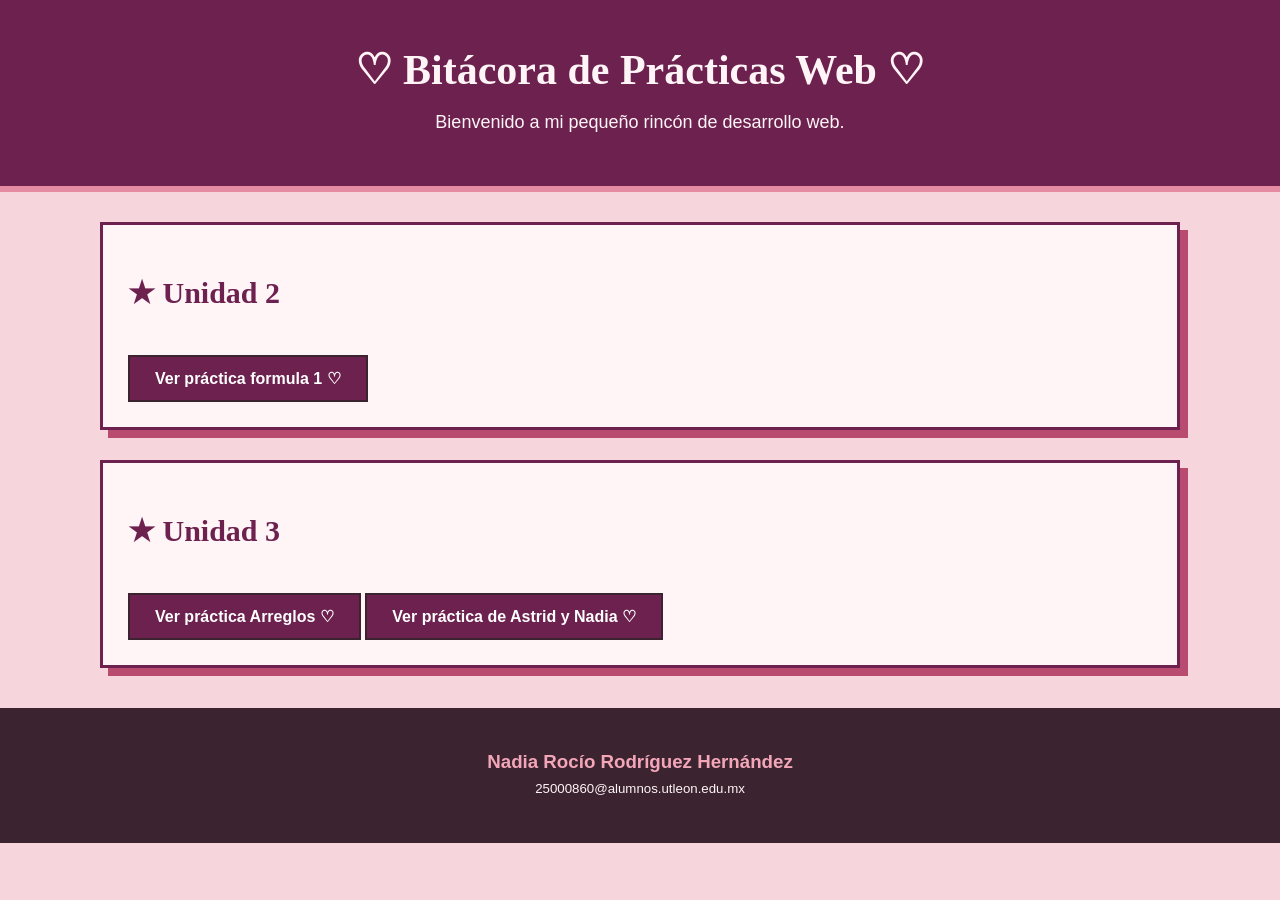
<file: index.html>
<!DOCTYPE html>
<html lang="es">
<head>
    <meta charset="UTF-8">
    <title>Prácticas de Desarrollo Web</title>

    <style>

        body{
            background-color: #f6d6dc;
            font-family: Arial, sans-serif;
            margin: 0;
            color: #3b2430;
        }

        header{
            background-color: #6d214f;
            color: #fff4f6;
            text-align: center;
            padding: 35px;
            border-bottom: 6px solid #e58ba3;
        }

        header h1{
            font-family: Georgia, serif;
            font-size: 42px;
            margin: 10px;
        }

        header p{
            font-size: 18px;
        }

        section{
            background-color: #fff4f6;
            width: 80%;
            margin: 30px auto;
            padding: 25px;
            border: 3px solid #6d214f;
            box-shadow: 8px 8px 0px #b94b70;
        }

        section h1{
            color: #6d214f;
            font-family: Georgia, serif;
            font-size: 30px;
        }

        article{
            background-color: #f8cbd5;
            padding: 15px;
            border-left: 6px solid #b94b70;
        }

        article p{
            margin: 0;
            font-size: 17px;
        }

        a{
            display: inline-block;
            margin-top: 20px;
            padding: 12px 25px;
            background-color: #6d214f;
            color: white;
            text-decoration: none;
            border: 2px solid #3b2430;
            font-weight: bold;
        }

        a:hover{
            background-color: #b94b70;
        }

        footer{
            background-color: #3b2430;
            color: #fff4f6;
            text-align: center;
            padding: 25px;
            margin-top: 40px;
        }

        footer h3{
            color: #f4a6b9;
            margin-bottom: 8px;
        }

        footer h5{
            margin-top: 0;
            font-weight: normal;
        }

    </style>
</head>

<body>

    <header>
        <h1>♡ Bitácora de Prácticas Web ♡</h1>
        <p>Bienvenido a mi pequeño rincón de desarrollo web.</p>
    </header>

    <section>
        <h1>★ Unidad 2</h1>

        <a href="Unidad_2/Formula_1/index.html">
            Ver práctica formula 1 ♡
        </a>
    </section>

    <section>
        <h1>★ Unidad 3</h1>

        <a href="Unidad_3/Arreglos/index.html">
            Ver práctica Arreglos ♡
        </a>
        <a href="Unidad_3/Trabajo_en_equipo/index.html">
            Ver práctica de Astrid y Nadia ♡
        </a>
    </section>

    <footer>
        <h3>Nadia Rocío Rodríguez Hernández</h3>
        <h5>25000860@alumnos.utleon.edu.mx</h5>
    </footer>

</body>
</html>
</file>
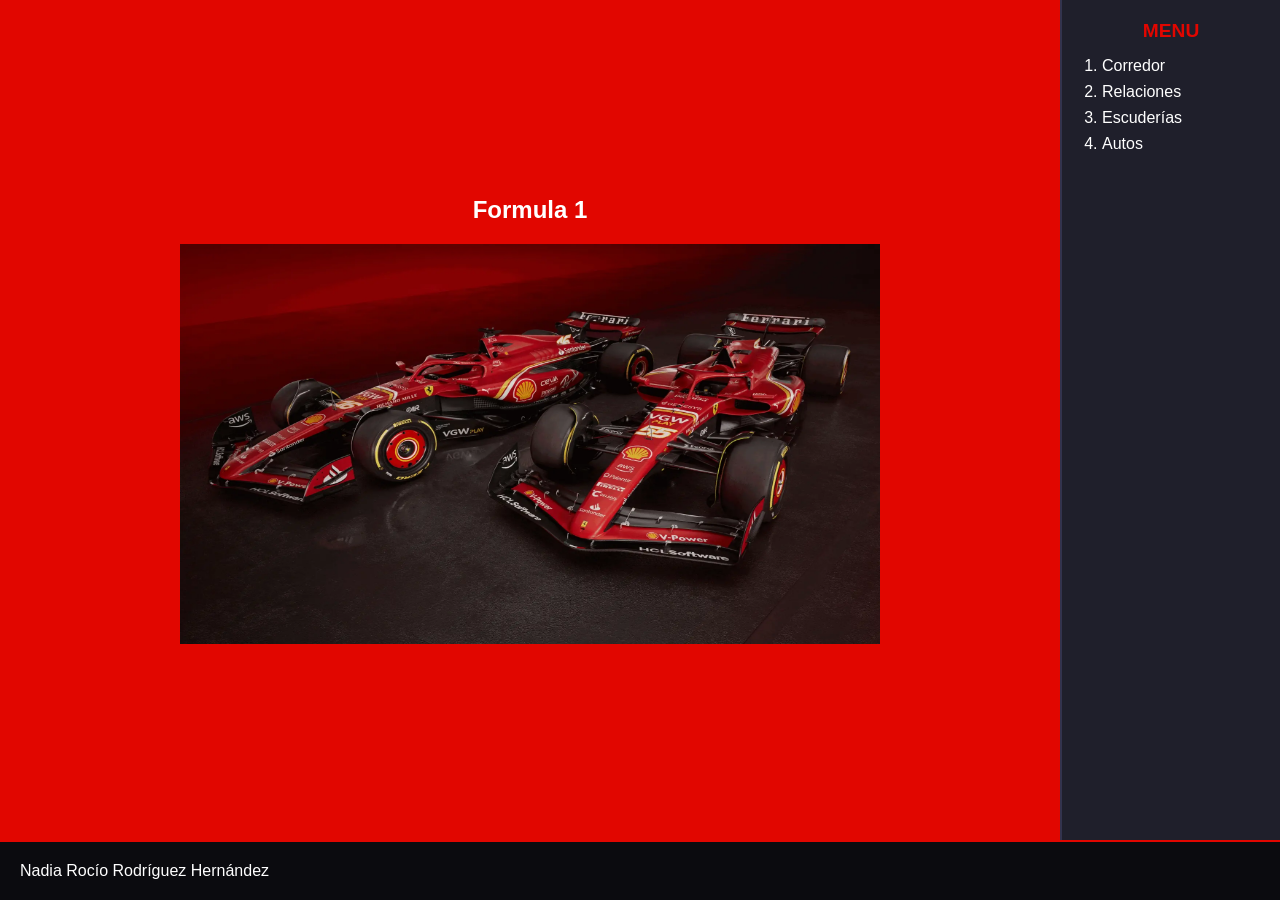
<file: Unidad_2/Formula_1/index.html>
<!DOCTYPE html> 
<html lang="es">
    <head>
        <meta charset="utf-8">
        <meta http-equiv="X-UA-Compatible" content="IE=edge">
        <meta name="viewport" content="width=device-width, initial-scale=1.0">
        <meta name="author" content="Nadia Rodríguez">
        <meta name="keywords" content="desarrollo web, ingeniería de software">
        <title>Formula 1</title>
        <link rel="stylesheet" href="CSS/Style.css">
    </head>
    <body>
        <section class="contenedor-principal">
            <main class="imagen-menu">
                <h1>Formula 1</h1>
                <img src="Images/SF-24_GIF_2048x2048.webp" alt="Imagen de portada" width="700" height="400">
            </main>
            <aside class="menu-lateral">
                <h2>MENU</h2>
                <ol>
                    <li><a href="corredor.html">Corredor</a></li>
                    <li><a href="Relaciones.html">Relaciones</a></li>
                    <li><a href="Escuderia.html">Escuderías</a></li>
                    <li><a href="Autos.html">Autos</a></li>
                </ol>
            </aside>
        </section>
        <footer class="pie-pagina">
            <h2 class="nombre">Nadia Rocío Rodríguez Hernández</h2>
        </footer>
    </body>
</html>
</file>
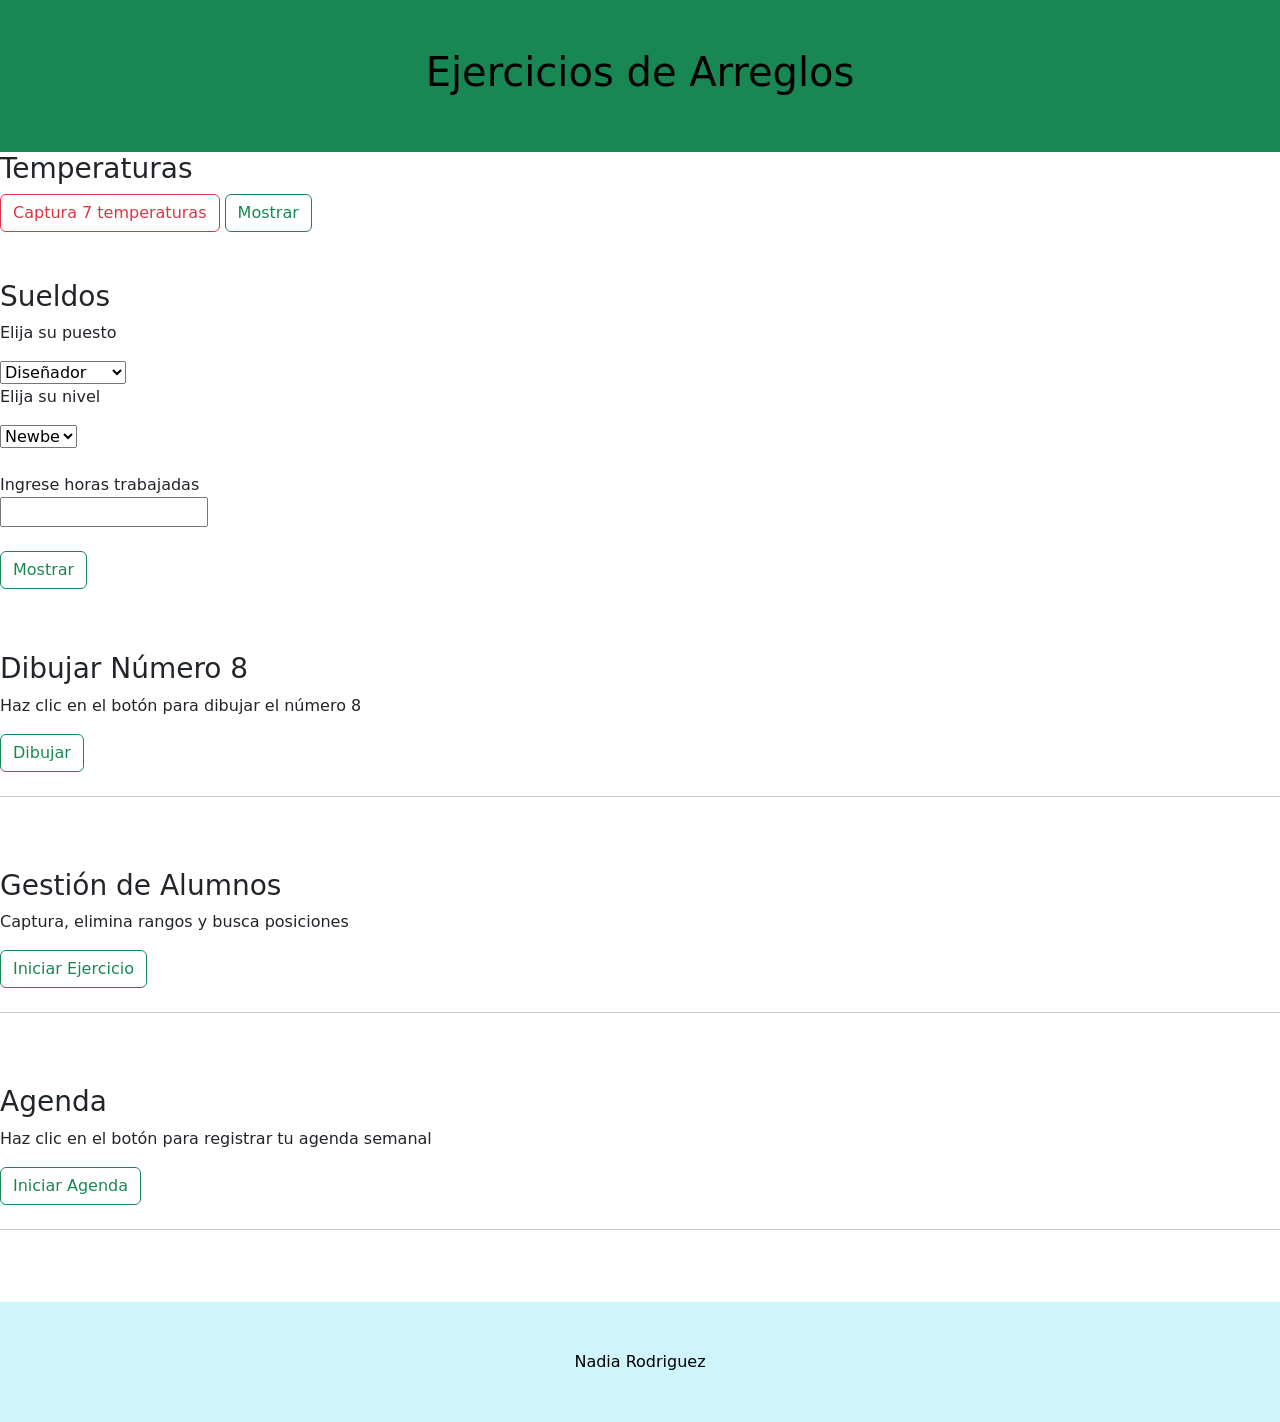
<file: Unidad_3/Arreglos/index.html>
<!DOCTYPE html>
<html lang="en">
<head>
    <meta charset="UTF-8">
    <meta name="viewport" content="width=device-width, initial-scale=1.0">
    <link href="https://cdn.jsdelivr.net/npm/bootstrap@5.3.8/dist/css/bootstrap.min.css" rel="stylesheet">
    <script src="https://cdn.jsdelivr.net/npm/bootstrap@5.3.8/dist/js/bootstrap.bundle.min.js"></script>
    <title>Ejercicios</title>
</head>
<body>
    <header class="container-fluid p-5 bg-success text-black text-center">
        <h1>Ejercicios de Arreglos</h1>
    </header>
    <article class="col-sm-4">
        <h3>Temperaturas</h3>        
        <button class="btn btn-outline-danger" onclick="cargar()">Captura 7 temperaturas</button>
        <button class="btn btn-outline-success" onclick="mostrar()">Mostrar</button>
    </article>
    <article id="min"></article>
    <article id="max"></article>
    <article id="prom"></article>

    <article class="col-sm-4 row justify-content-center mt-5">
        <h3>Sueldos</h3>
        <form action="" method="post" onsubmit="event.preventDefault();">
            <p>Elija su puesto</p>
            <select id="puesto" size="1" name="operador">
                <option value="0">Diseñador</option>
                <option value="1">Programador</option>
                <option value="2">Lider</option>
            </select>
            
            <p>Elija su nivel</p>
            <select id="nivel" size="1">
                <option value="0">Newbe</option>
                <option value="1">Jr</option>
                <option value="2">Sr</option>
            </select>
            
            <br><br>
            <label>Ingrese horas trabajadas</label>
            <input type="number" id="horas">
            
            <br><br>
            <button class="btn btn-outline-success" type="button" onclick="calcular()">Mostrar</button>
        </form>
        <article id="impSueldo" style="margin-top: 15px;"></article>
    </article>

    <article class="row justify-content-center mt-5">
            <h3>Dibujar Número 8</h3>
            <p>Haz clic en el botón para dibujar el número 8</p>
            <article>
            <button class="btn btn-outline-success" onclick="dibujarOcho()">Dibujar</button>
            <hr class="my-4">
            <article id="resultadoOcho" class="text-start"></article>
            </article>
    </article>

    <article class="row justify-content-center mt-5">
                <h3>Gestión de Alumnos</h3>
                <p>Captura, elimina rangos y busca posiciones</p>
                <article>
                <button class="btn btn-outline-success" onclick="gestionarAlumnos()">Iniciar Ejercicio</button>
                <hr class="my-4">
                <article id="resultadoAlumnos" class="text-start"></article>
                </article>
    </article>

    <article class="row justify-content-center mt-5 mb-5">
                <h3>Agenda</h3>
                <p>Haz clic en el botón para registrar tu agenda semanal</p>
                <article>
                <button class="btn btn-outline-success" onclick="agenda_definicion()">Iniciar Agenda</button>
                <hr class="my-4">
                <article id="impAgenda" class="text-start"></article>
                </article>
    </article>

    <footer class="container-fluid p-5 bg-info-subtle text-black text-center">Nadia Rodriguez</footer>
    <script src="js/arreglos.js"></script>      
</body>
</html>
</file>
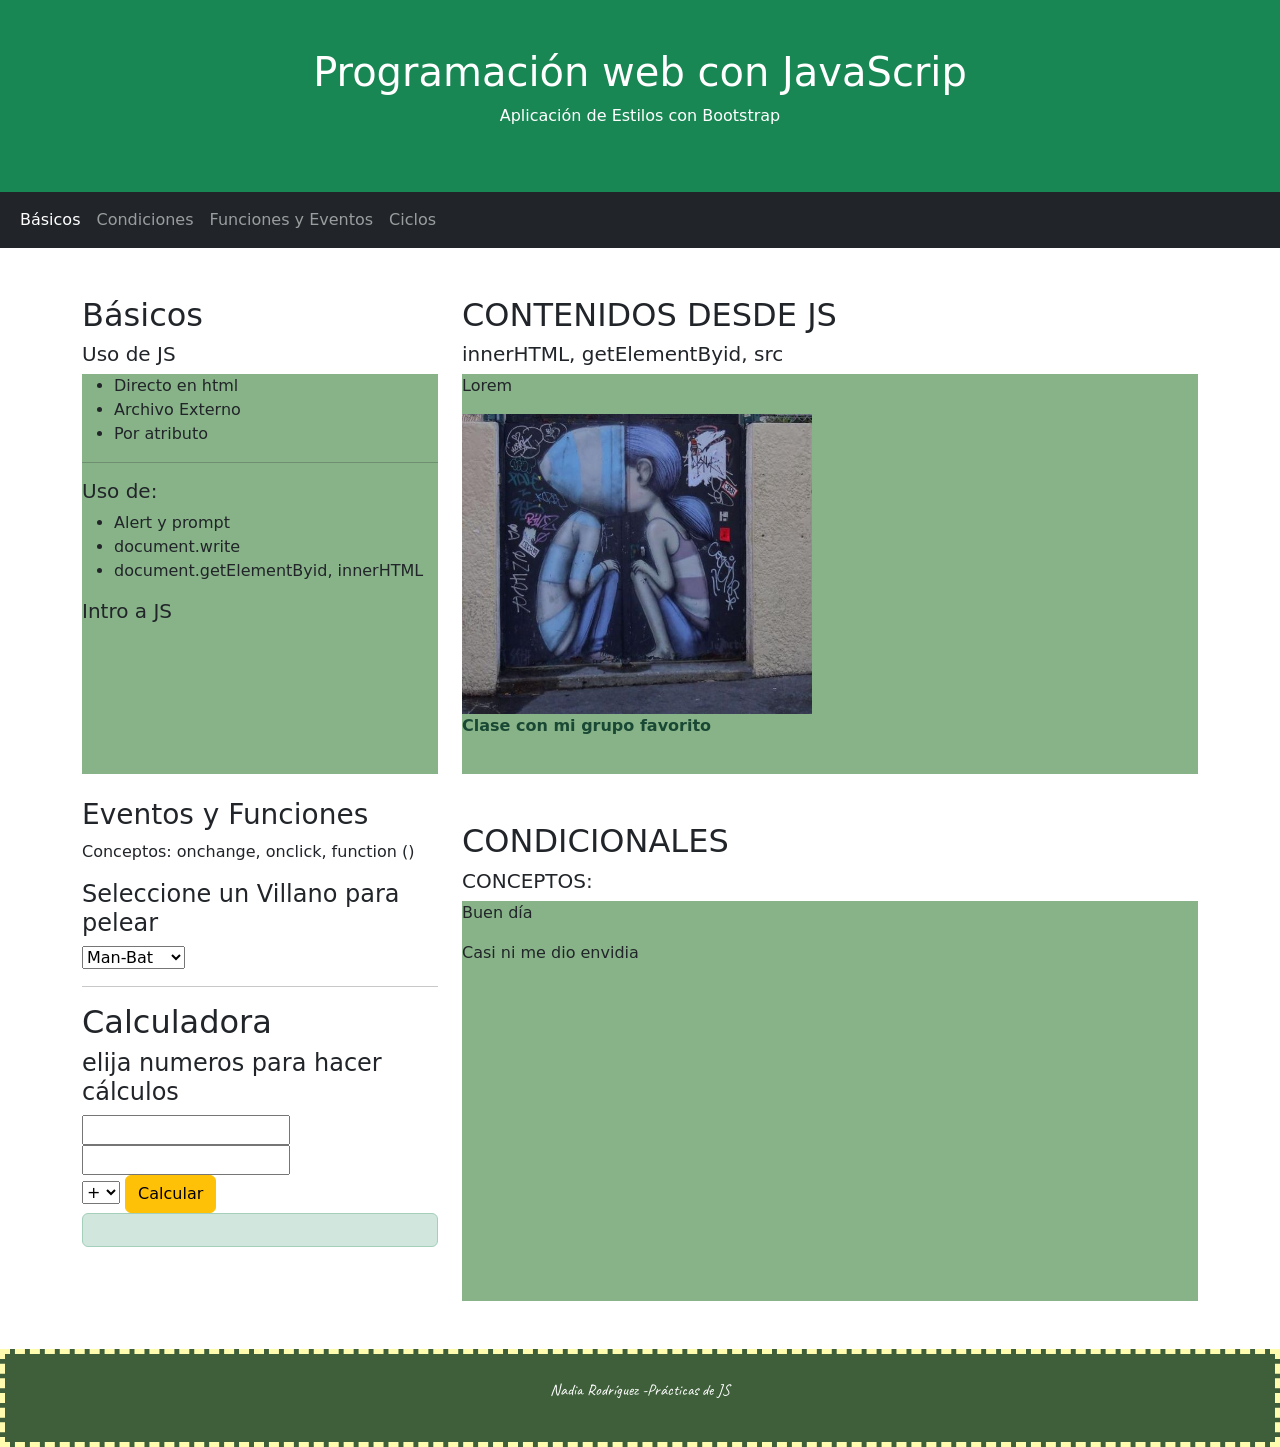
<file: Unidad_3/P1/index.html>
<!DOCTYPE html>
<main lang="en">
<head>
    <meta charset="UTF-8">
    <meta http-equiv="X-UA-Compatible" content="IE=edge">
    <meta name="viewport" content="width=device-width, initial-scale=1.0">
    <title>JS</title>
    <link href="https://cdn.jsdelivr.net/npm/bootstrap@5.3.8/dist/css/bootstrap.min.css" rel="stylesheet">
    <link rel="preconnect" href="https://fonts.googleapis.com">
    <link rel="preconnect" href="https://fonts.gstatic.com" crossorigin>
    <link href="https://fonts.googleapis.com/css2?family=Caveat:wght@400..700&display=swap" rel="stylesheet">
    <script src="https://cdn.jsdelivr.net/npm/bootstrap@5.3.8/dist/js/bootstrap.bundle.min.js"></script>
    <style>
        .fakeimg {
            height: 400px;
            background: #88b388;
        }
    </style>
</head>
    <header>
        <article class="p-5 bg-success text-white text-center">
            <h1>Programación web con JavaScrip</h1>
            <p>Aplicación de Estilos con Bootstrap</p>
        </article>
        <nav class="navbar navbar-expand-sm bg-dark navbar-dark">
            <div class="container-fluid">
                <ul class="navbar-nav">
                <li class="nav-item">
                    <a class="nav-link active" href="#">Básicos</a>
                </li>
                <li class="nav-item">
                    <a class="nav-link" href="#">Condiciones</a>
                </li>
                <li class="nav-item">
                    <a class="nav-link" href="#">Funciones y Eventos</a>
                </li>
                <li class="nav-item">
                    <a class="nav-link" href="#">Ciclos</a>
                </li>
                </ul>
            </div>
        </nav>
    </header>
    <main>
        <article class="container mt-5">
            <div class="row">
                <aside class="col-sm-4">
                <h2>Básicos</h2>
                <h5>Uso de JS</h5>
                <article class="fakeimg">
                    <ul>
                        <li>Directo en html</li>
                        <li>Archivo Externo</li>
                        <li>Por atributo</li>
                    </ul>
                    <hr>
                    <article>
                        <h5>Uso de: </h5>
                        <ul>
                            <li>Alert y prompt</li>
                            <li>document.write</li>
                            <li>document.getElementByid, innerHTML</li>
                        </ul>
                        <h5>Intro a JS</h5>
                        <p id="imprimir"></p>
                        <p id="modulo"></p>
                    </article>
                </article>
                <h3 class="mt-4">Eventos y Funciones</h3>
                <p>Conceptos: onchange, onclick, function ()</p>
                <form action="" method="post"  id="formulario" name="formulario">
                    <h4>Seleccione un Villano para pelear</h4>
                    <select id="villanos" size="1" onchange="selectVillano();">
                        <option value="ManBat">Man-Bat</option>
                        <option value="Poison Ivy">Poison Ivy</option>
                        <option value="Clay face">Clay face</option>
                    </select>
                </form>
                <h4 id="saludar"></h4>
                <article id="img"></article>
                <hr>
                <article>
                    <h2>Calculadora</h2>
                    <form action="" method="post"  id="calculadora" name="calculadora">
                        <h4>elija numeros para hacer cálculos</h4>
                        <input type="text" name="n1"><br>
                        <input type="text" name="n2"><br>
                        <select id="operador" size="1" name="operador">
                            <option value="suma">+</option>
                            <option value="resta">-</option>
                            <option value="division">/</option>
                            <option value="multiplacion">*</option>
                            <option value="modulo">%</option>
                        </select>
                        <button type="button" onclick="calcular();"class="btn btn-warning" id="calcular">Calcular</button>
                    </form>
                    <p class="alert alert-success" id="resultado"></p>
                </article>
                <hr class="d-sm-none">
                </aside>
              <section class="col-sm-8">
                <h2>CONTENIDOS DESDE JS</h2>
                <h5>innerHTML, getElementByid, src</h5>
                <article class="fakeimg">
                    <p id="texto"></p>
                    <img id="img" src="img/la foto.JPG" width="350"height="300">
                    <p id="informacion"></p>
                </article>
                <h2 class="mt-5">CONDICIONALES</h2>
                <h5>CONCEPTOS:</h5>
                <article class="fakeimg">
                    <article id="condicional">
                        <p id="saludo"></p>
                        <p id="estatus"></p>
                    </article>
                    <artcile id="logicos">
                        <p id="resultado"></p>
                    </artcile>
               </article>
               
              </section>
            </div>
        </article>
        </main>
         
          <footer class="mt-5 p-4 text-white text-center" id="pie">
            <p>Nadia Rodríguez -Prácticas de JS</p>
          </footer>
          <!--Scripts-->
          <script>
                /*
               alert("Hola desde un script");
                var n1=prompt("Registra un número decimal");
                var n1F=parseFloat(n1);
                var n2=prompt("Registra otro número decimal");
                var n2F=parseFloat(n2);
                document.write('<h1 class="text-secondary"> Texto desde un write </h1>');
                document.write("El resultado de la suma es: "+(n1F+n2F));
                */
          </script>
          <script src="js/script.js"></script>
          <script src="js/condicional.js"></script>
          <script src="js/funciones.js"></script>
         
 
    </body>
</html>
         
   
 
 
   
</body>
</html>
</file>
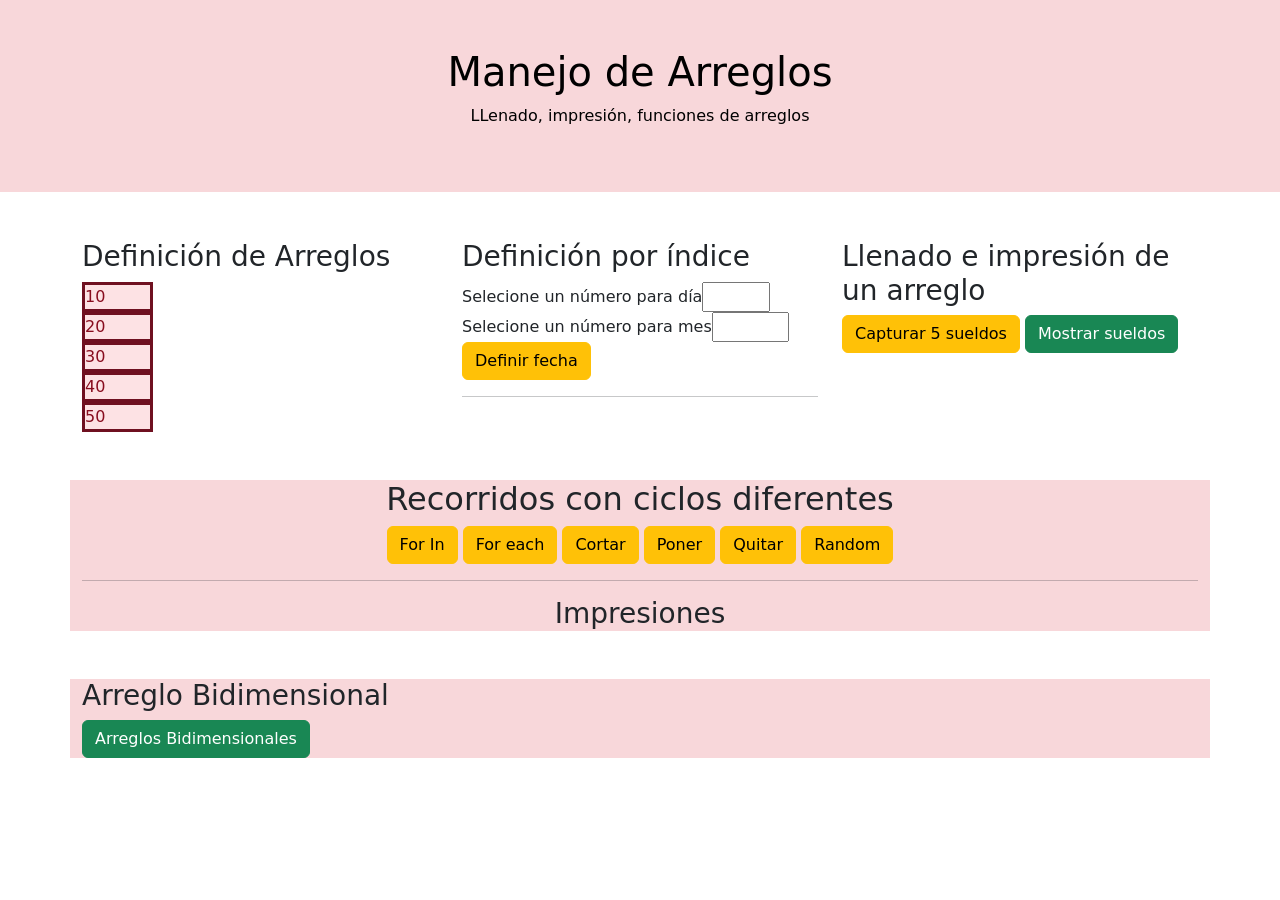
<file: Unidad_3/P2/index.html>
<!DOCTYPE html>
<html lang="en">
<head>
    <meta charset="UTF-8">
    <meta http-equiv="X-UA-Compatible" content="IE=edge">
    <meta name="viewport" content="width=device-width, initial-scale=1.0">
    <link href="https://cdn.jsdelivr.net/npm/bootstrap@5.3.8/dist/css/bootstrap.min.css" rel="stylesheet">
    <script src="https://cdn.jsdelivr.net/npm/bootstrap@5.3.8/dist/js/bootstrap.bundle.min.js"></script>
    <title>Arreglos con JS</title>
</head>
<body>
    <header class="container-fluid p-5 bg-danger-subtle text-black text-center">
        <h1>Manejo de Arreglos</h1>
        <p>LLenado, impresión, funciones de arreglos</p> 
    </header>
    <section class="container mt-5">
        <div class="row">
          <article class="col-sm-4 auto-mx">
            <h3>Definición de Arreglos</h3>
            <article id="imprimir"></article>
          </article>
          <article class="col-sm-4">
            <h3>Definición por índice </h3>
            <article id="fecha">
                <form action="#">
                    <label>Selecione un número para día</label><input type="number" min="1" max="7" id="dia"><br>
                    <label>Selecione un número para mes</label><input type="number" min="1" max="12" id="m"><br>
                    <button class="btn btn-warning" onclick="fechas()">Definir fecha</button>
                </form>
            </article>
            <hr>
            <p id="impdias"></p>
            <p id="impmes"></p>
          </article>
          <article class="col-sm-4">
            <h3>Llenado e impresión de un arreglo</h3>        
            <button class="btn btn-warning" onclick="cargar()">Capturar 5 sueldos</button>
            <button class="btn btn-success" onclick="mostrar()">Mostrar sueldos</button>
            <p id="impsueldos"></p>
        </article>
        </div>
    </section>
    <section class="container mt-5 bg-danger-subtle">
        <h2 class="text-center">Recorridos con ciclos diferentes</h2>
        <article class="text-center">
            <button class="btn btn-warning" onclick="recorridoForin()">For In</button>
            <button class="btn btn-warning" onclick="imprimir()">For each</button>
            <button class="btn btn-warning" onclick="cortar()">Cortar</button>
            <button class="btn btn-warning" onclick="poner()">Poner</button>
            <button class="btn btn-warning" onclick="quitar()">Quitar</button>
            <button class="btn btn-warning" onclick="arreglo_random()">Random</button>
            <hr>
            <article>
                <h3>Impresiones</h3>
                <article id="impForin"></article>
                <article id="impForeach"></article>
                <article id="impCompleto"></article>
                <article id="impCortado"></article>
                <article id="impVerduras"></article>
                <article id="impRandom"></article>
            </article>
        </article>
   </section>
   <section class="container mt-5 bg-danger-subtle">
        <article>
            <h3>Arreglo Bidimensional</h3>
            <button class="btn btn-success" onclick="bidimensional_definicion()">Arreglos Bidimensionales</button>
        </article>
    </section>
    <script src="js/arreglos.js"></script>
</body>
</html>
</file>
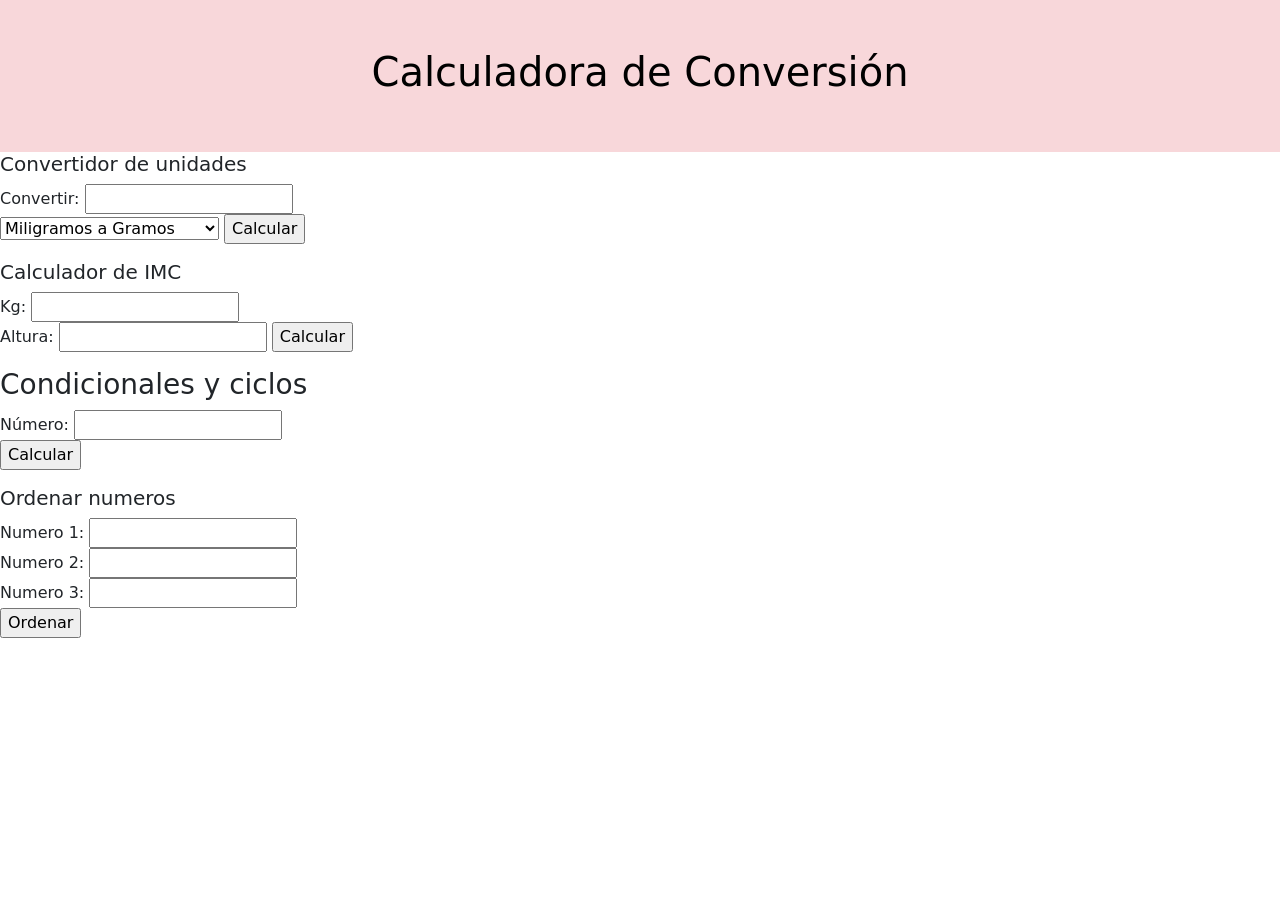
<file: Unidad_3/P3/index.html>
<!DOCTYPE html>
<html lang="en">
<head>
    <meta charset="UTF-8">
    <meta http-equiv="X-UA-Compatible" content="IE=edge">
    <meta name="viewport" content="width=device-width, initial-scale=1.0">
    <link href="https://cdn.jsdelivr.net/npm/bootstrap@5.3.8/dist/css/bootstrap.min.css" rel="stylesheet">
    <script src="https://cdn.jsdelivr.net/npm/bootstrap@5.3.8/dist/js/bootstrap.bundle.min.js"></script>
    <title>Variables Objeto</title>
</head>
<body>
    <header class="p-5 bg-danger-subtle text-black text-center">
        <h1>Calculadora de Conversión</h1>
    </header>
    <h5>Convertidor de unidades</h5>
    <form enctype="multipar/form-data" method="post">
        <label>Convertir:</label>
        <input type="text" id="operador"><br>
        <select id="op">
            <option value="1">Miligramos a Gramos</option>
            <option value="2">Gramos a Kilogramos</option>
            <option value="3">Kilogramos a Gramos</option>
            <option value="4">Gramos a Miligramos</option>
            <option value="5">Miligramos a Kilogramos</option>
            <option value="6">Kilogramos a Miligramos</option>
        </select>
    <input type="button" id="btncalcular" class="btn-danger" value="Calcular" onclick="calcular();">
    </form>
 
</fieldset>
<article>
    <p id="resultado"></p>
   
</article>

<article>
    <h5>Calculador de IMC</h5>
    <label>Kg: </label>
    <input type="text" id="kg"><br>
    <label>Altura: </label>
    <input type="text" id="a">
    <input type="button" id="btncalcular" class="btn-danger" value="Calcular" onclick="calcu();">

</article>
    <article>
        <p id="res"></p>
    </article>

<article>
    <h3>Condicionales y ciclos</h3>
    <label>Número:</label>
    <input type="text" id="f"><br>
    <input type="button" id="btncalcular" class="btn-danger" value="Calcular" onclick="factorial();">
</article> 
<article>
    <p id="fac"></p>
</article> 
<artice>
    <h5>Ordenar numeros</h5>
    <form enctype="multipar/form-data" method="post">
        <label>Numero 1:</label>
        <input type="text" id="N1"><br>
        <label>Numero 2:</label>
        <input type="text" id="N2"><br>
        <label>Numero 3:</label>
        <input type="text" id="N3"><br>
    <input type="button" id="btncalcular" class="btn-danger" value="Ordenar" onclick="ordena();">
    </form>    
</artice> 
<article>
    <p id="orden"></p>
</article> 
    <script src="js/funciones.js"></script>
</body>
</html>
</file>
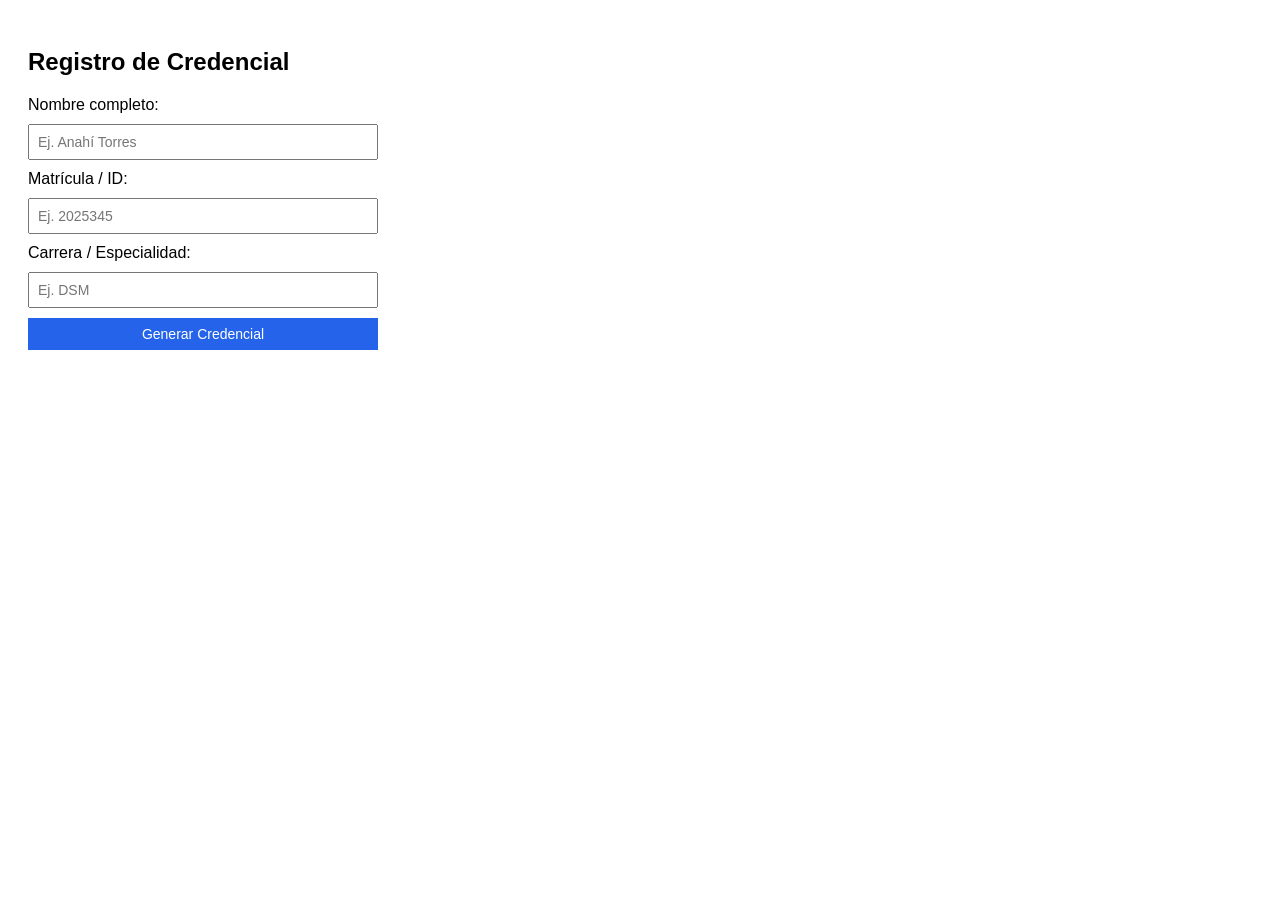
<file: Unidad_3/P4/index.html>
<!DOCTYPE html>
<html lang="es">
<head>
    <meta charset="UTF-8">
    <title>Registro de Alumno</title>
    <link href="css/estiloPerfil.css" rel="stylesheet"/>
</head>
<body>

  <h2>Registro de Credencial</h2>

  <form id="formRegistro">
    <label for="nombre">Nombre completo:</label>
    <input type="text" id="nombre" placeholder="Ej. Anahí Torres" required>

    <label for="matricula">Matrícula / ID:</label>
    <input type="text" id="matricula" placeholder="Ej. 2025345" required>

    <label for="carrera">Carrera / Especialidad:</label>
    <input type="text" id="carrera" placeholder="Ej. DSM" required>

    <button type="button" onclick="guardarEnviar();">Generar Credencial</button>
  </form>

  <script src="js/funciones.js"></script>

</body>
</html>
</file>
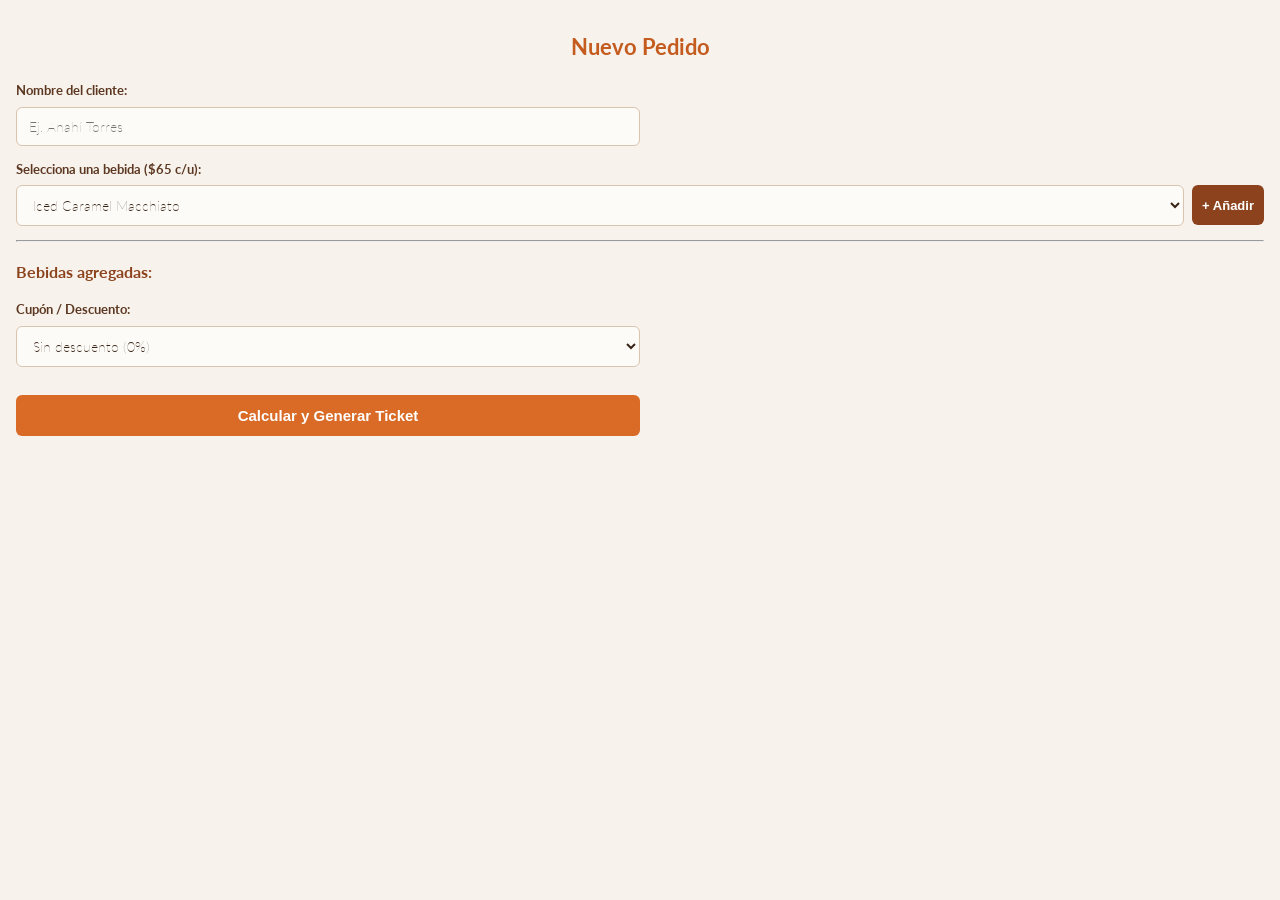
<file: Unidad_3/P5/index.html>
<!DOCTYPE html>
<html lang="es">
<head>
    <meta charset="UTF-8">
    <meta name="viewport" content="width=device-width, initial-scale=1.0">
    <title>Coffee & Boba - Registro de Pedidos</title>
    <link rel="preconnect" href="https://fonts.googleapis.com">
    <link rel="preconnect" href="https://fonts.gstatic.com" crossorigin>
    <link href="https://fonts.googleapis.com/css2?family=Lato:wght@100;400&display=swap" rel="stylesheet">
    <link rel="stylesheet" href="css/estilos.css">
</head>
<body>

<main>
    <h2>Nuevo Pedido</h2>
    <form id="formPedido">
        <label for="cliente">Nombre del cliente:</label>
        <input type="text" id="cliente" placeholder="Ej. Anahí Torres" required>
        <label for="bebida">Selecciona una bebida ($65 c/u):</label>
        <article class="grupo-inline">
            <select id="bebida">
                <option value="Iced Caramel Macchiato">Iced Caramel Macchiato</option>
                <option value="Matcha Latte Fresa">Matcha Latte Fresa</option>
                <option value="Taro Boba Tea">Taro Boba Tea</option>
                <option value="Cold Brew Vainilla">Cold Brew Vainilla</option>
            </select>
            <button type="button" class="btn-secundario" onclick="agregarBebida();">+ Añadir</button>
        </article>
    <hr>
    <h3>Bebidas agregadas:</h3>
    <ul id="listaBebidas"></ul>
    <label for="descuento">Cupón / Descuento:</label>
    <select id="descuento">
        <option value="0">Sin descuento (0%)</option>
        <option value="0.10">Estudiante con credencial (10%)</option>
        <option value="0.20">Promo Miércoles (20%)</option>
    </select>
    <button type="button" class="btn-primario" onclick="procesaEnviar();">Calcular y Generar Ticket</button>
    </form>
</main>
<script src="js/funciones.js"></script>
</body>
</html>
</file>
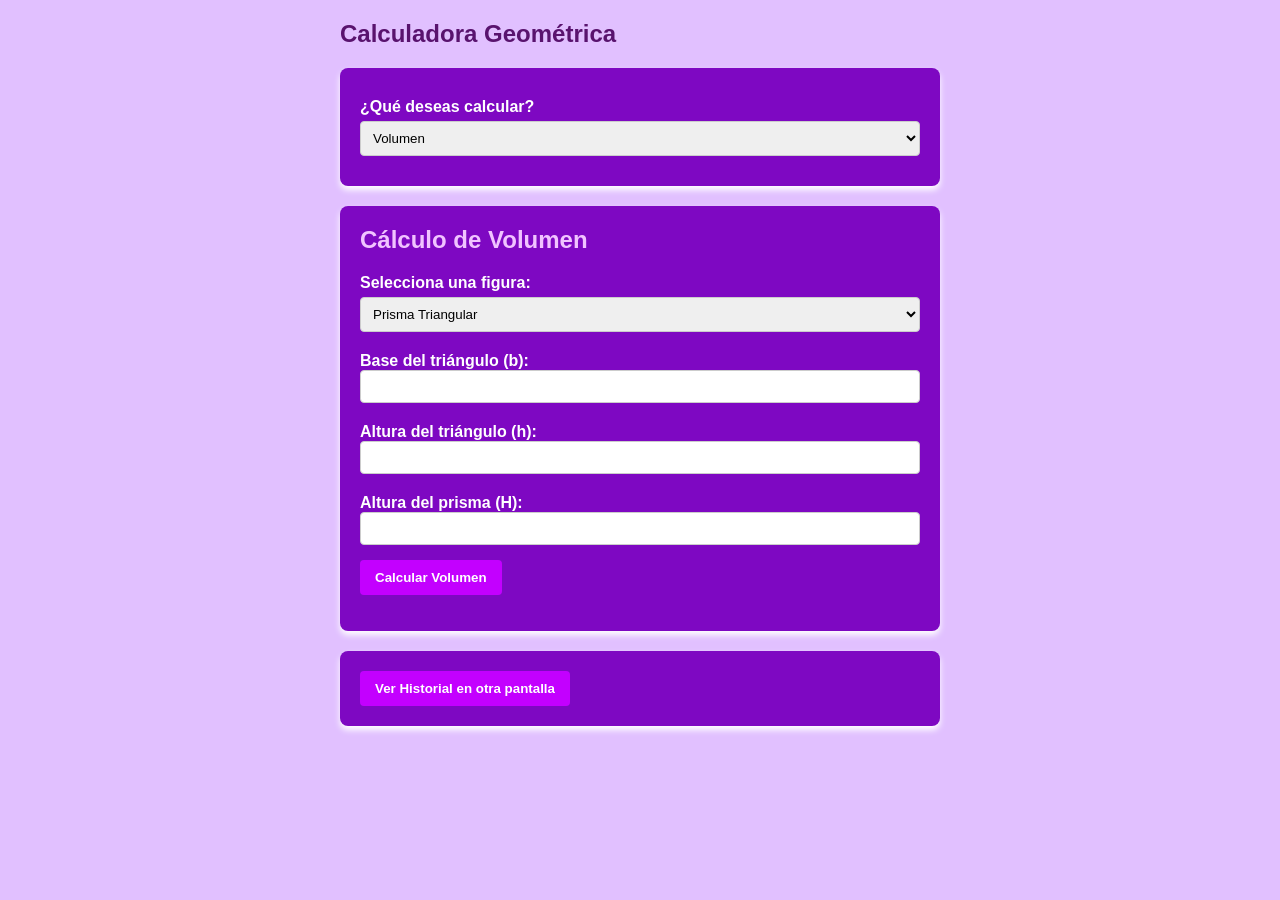
<file: Unidad_3/Trabajo_en_equipo/index.html>
<!DOCTYPE html>
<html lang="es">
<head>
    <meta charset="UTF-8">
    <meta name="viewport" content="width=device-width, initial-scale=1.0">
    <title>Calculadora Geométrica</title>
    <link rel="stylesheet" href="css/style.css">
</head>
<body>
    <article class="container">
        <h1>Calculadora Geométrica</h1>
       
       
        <article class="card selector-modo">
            <label for="modo-calculo">¿Qué deseas calcular?</label>
            <select id="modo-calculo" onchange="cambiarModo()">
                <option value="volumen">Volumen</option>
                <option value="area">Área</option>
            </select>
        </article>
 
       
        <section id="seccion-volumen" class="card">
            <h2>Cálculo de Volumen</h2>
            <label for="figura-volumen">Selecciona una figura:</label>
            <select id="figura-volumen" onchange="actualizarInputsVolumen()">
                <option value="prisma-triangular">Prisma Triangular</option>
                <option value="prisma-rectangular">Prisma Rectangular</option>
                <option value="esfera">Esfera</option>
            </select>
            <div id="inputs-volumen"></div>
            <button onclick="calcularVolumen()">Calcular Volumen</button>
            <p id="resultado-volumen" class="resultado"></p>
        </section>
 
       
        <section id="seccion-area" class="card" style="display: none;">
            <h2>Cálculo de Área</h2>
            <label for="figura-area">Selecciona una figura:</label>
            <select id="figura-area" onchange="actualizarInputsArea()">
                <option value="trapecio">Trapecio</option>
                <option value="hexagono">Hexágono</option>
                <option value="triangulo-rectangulo">Triángulo Rectángulo</option>
            </select>
            <div id="inputs-area"></div>
            <button onclick="calcularArea()">Calcular Área</button>
            <p id="resultado-area" class="resultado"></p>
        </section>
 
       
        <section class="card text-center">
            <button onclick="abrirHistorial()" class="btn-secondary">Ver Historial en otra pantalla</button>
        </section>
    </article>
 
    <script src="js/funciones.js"></script>
</body>
</html>
</file>
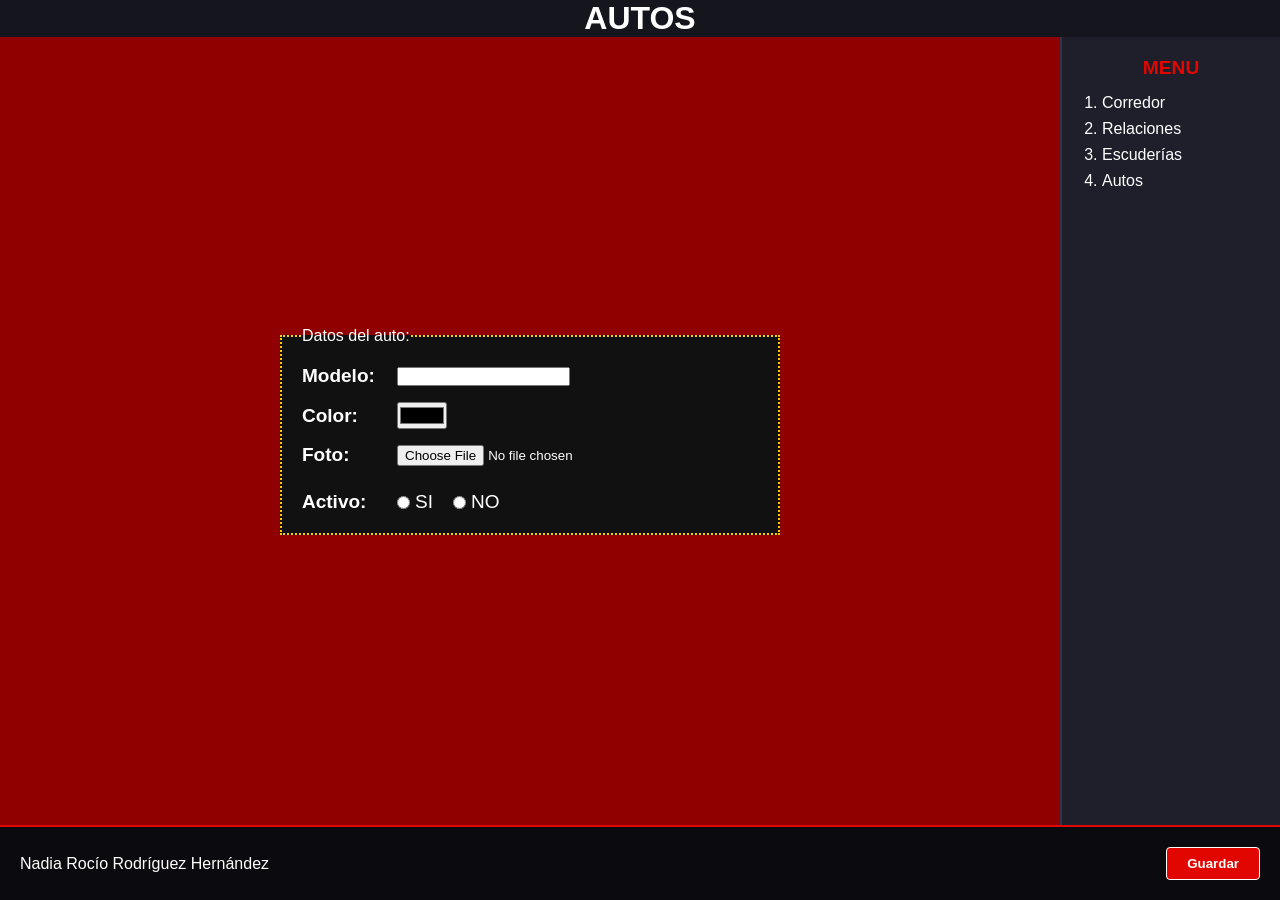
<file: Unidad_2/Formula_1/Autos.html>
<!DOCTYPE html> 
<html lang="es">
    <head>
        <meta charset="utf-8">
        <meta http-equiv="X-UA-Compatible" content="IE=edge">
        <meta name="viewport" content="width=device-width, initial-scale=1.0">
        <meta name="author" content="Eduardo Santana">
        <meta name="keywords" content="desarrollo web, ingeniería de software">
        <title>Autos</title>
        <link rel="stylesheet" href="CSS/Style.css">
    </head>
    <body>
        <h1>AUTOS</h1>
        <section class="contenedor-principal">
            <main class="contenido-principal">
                <fieldset class="formulario-autos">
                    <legend>Datos del auto: </legend>
                    <section class="grupo-campo">
                        <label>Modelo: </label>
                        <input type="text" id="nombre_auto">
                    </section>
                    <section class="grupo-campo">
                        <label>Color: </label>
                        <input type="color" id="color_auto">
                    </section>
                    <section class="grupo-campo">
                        <label>Foto:</label>
                        <input type="file" id="imagen_auto">
                    </section>
                    <section class="grupo-campo opciones-activo">
                        <label>Activo:</label>
                        <section class="opciones-radio">
                            <label><input type="radio" name="activo" id="activo_s" value="SI"> SI</label>
                            <label><input type="radio" name="activo" id="activo_n" value="NO"> NO</label>
                        </section>
                    </section>
                </fieldset>
            </main>
            <aside class="menu-lateral">
                <h2>MENU</h2>
                <ol>
                    <li><a href="corredor.html">Corredor</a></li>
                    <li><a href="Relaciones.html">Relaciones</a></li>
                    <li><a href="Escuderia.html">Escuderías</a></li>
                    <li><a href="Autos.html">Autos</a></li>
                </ol>
            </aside>
        </section>
        <footer class="pie-pagina">
            <h2 class="nombre">Nadia Rocío Rodríguez Hernández</h2>
            <button id="guardar" onclick="Guardar_Autos()">Guardar</button>
        </footer>
        <script src="JS/Guardar_Autos.js"></script>
    </body>
</html>
</file>
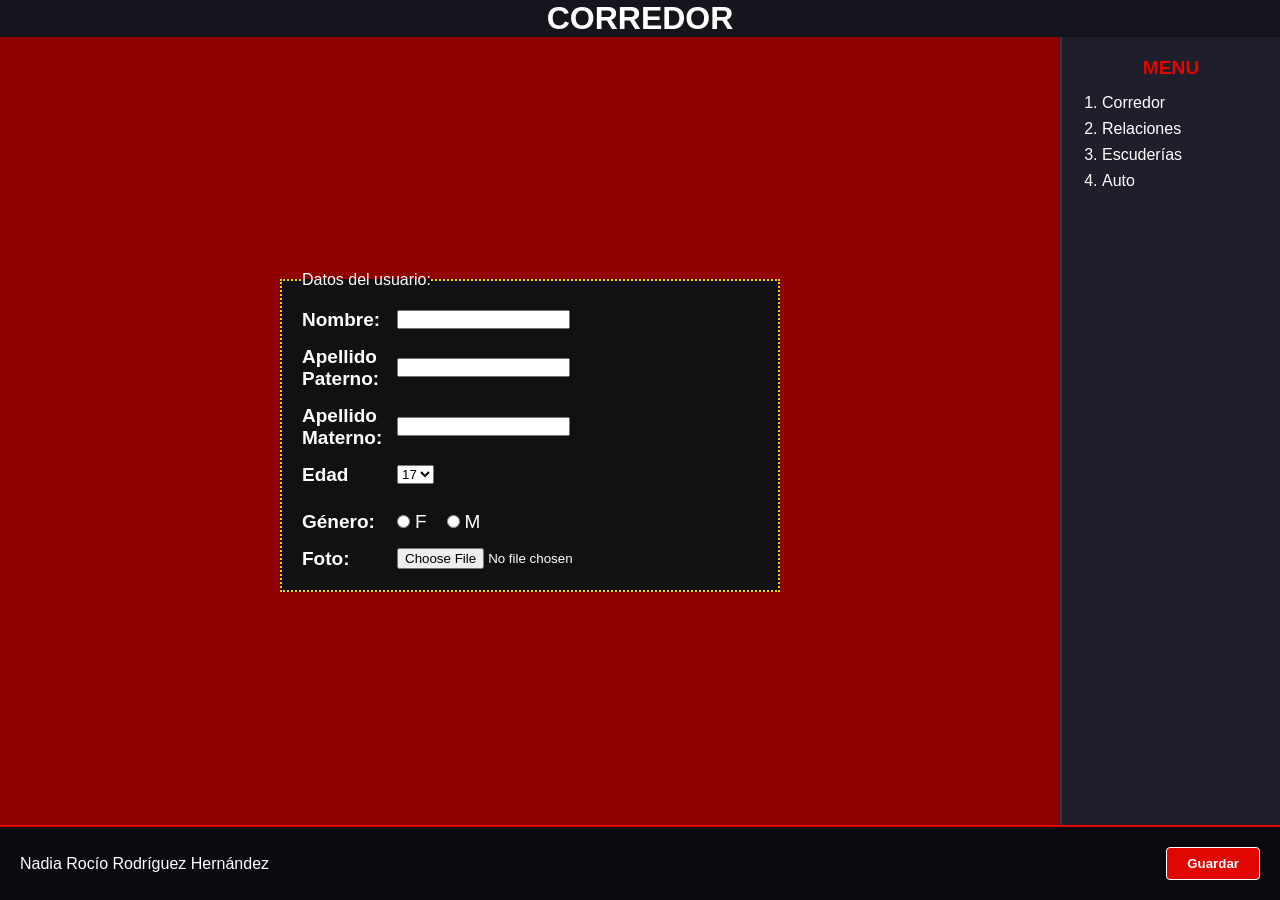
<file: Unidad_2/Formula_1/corredor.html>
<!DOCTYPE html> 
<html lang="es">
    <head>
        <meta charset="utf-8">
        <meta http-equiv="X-UA-Compatible" content="IE=edge">
        <meta name="viewport" content="width=device-width, initial-scale=1.0">
        <meta name="author" content="Eduardo Santana">
        <meta name="keywords" content="desarrollo web, ingeniería de software">
        <title>Corredor</title>
        <link rel="stylesheet" href="CSS/Style.css">
    </head>
    <body>
        <h1>CORREDOR</h1>
        <section class="contenedor-principal">
            <main class="contenido-principal">
                <fieldset class="formulario-autos">
                    <legend>Datos del usuario: </legend>
                    <section class="grupo-campo">
                        <label>Nombre:</label>
                        <input type="text" id="nombre">
                    </section>
                    <section class="grupo-campo">
                        <label>Apellido Paterno: </label>
                        <input type="text" id="App">
                    </section>
                    <section class="grupo-campo">
                        <label>Apellido Materno: </label>
                        <input type="text" id="Apm">
                    </section>
                    <section class="grupo-campo">
                        <label>Edad</label>
                        <select id="Edad">
                            <option value="17">17</option>
                            <option value="18">18</option>
                            <option value="19">19</option>
                            <option value="20">20</option>
                            <option value="21">21</option>
                        </select>
                    </section>
                    <section class="grupo-campo opciones-activo">
                        <label>Género:</label>
                        <section class="opciones-radio">
                            <label><input type="radio" name="generoU" id="genero_f" value="Femenino"> F</label>
                            <label><input type="radio" name="generoU" id="genero_m" value="Masculino"> M</label>
                        </section>
                    </section>
                    <section class="grupo-campo">
                        <label>Foto:</label>
                        <input type="file" id="imagen">
                    </section>
                </fieldset>
            </main>
            <aside class="menu-lateral">
                <h2>MENU</h2>
                <ol>
                    <li><a href="corredor.html">Corredor</a></li>
                    <li><a href="Relaciones.html">Relaciones</a></li>
                    <li><a href="Escuderia.html">Escuderías</a></li>
                    <li><a href="Autos.html">Auto</a></li>
                </ol>
            </aside>
        </section>
        <footer class="pie-pagina">
            <h2 class="nombre">Nadia Rocío Rodríguez Hernández</h2>
            <button id="guardar" onclick="guardar_corredor()">Guardar</button>
        </footer>
        <script src="JS/Guardar_Corredor.js"></script>
    </body>
</html>
</file>
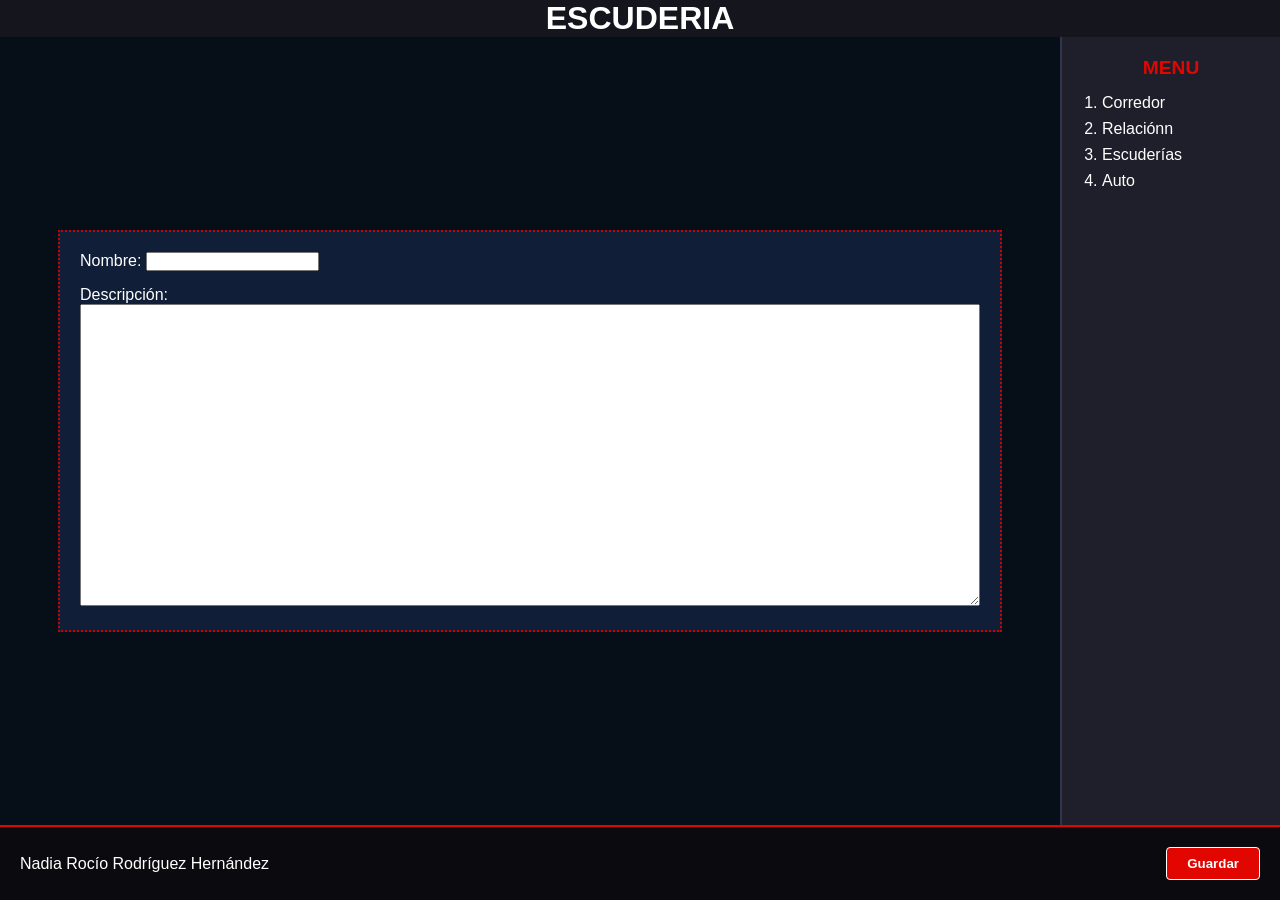
<file: Unidad_2/Formula_1/Escuderia.html>
<!DOCTYPE html> 
<html lang="es">
    <head>
        <meta charset="utf-8">
        <meta http-equiv="X-UA-Compatible" content="IE=edge">
        <meta name="viewport" content="width=device-width, initial-scale=1.0">
        <meta author="Eduardo Santana">
        <meta keywords="desarrollo web, ingeniería de software">
        <title>Escuderia</title>
        <link rel="stylesheet" href="CSS/Style.css">
    </head>
    <body>
         <h1>ESCUDERIA</h1>
        <div class="contenedor-principal">
            <main class="datos-descrip">
                <div id="Nom"></div>
                <fieldset class="Nom-Com">
                <div><label>Nombre: </label>
                    <input type="text" id="nombre">
                </div>
                <div id="Desc">
                <label>Descripción: </label>
                    <textarea id="comentarios" rows="20" cols="110"></textarea>
                </div>
                </fieldset>
            </main>
            <aside class="menu-lateral">
                <h2>MENU</h2>
                <ol>
                    <li><a href="corredor.html">Corredor</a></li>
                    <li><a href="Relaciones.html">Relaciónn</a></li>
                    <li><a href="Escuderia.html">Escuderías</a></li>
                    <li><a href="Autos.html">Auto</a></li>
                </ol>
            </aside>
        </div>
        <footer class="pie-pagina">
            <h2 class="nombre">Nadia Rocío Rodríguez Hernández</h2>
            <button id="guardar" onclick="Guardar_Escuderia()">Guardar</button>
        </footer>
        <script src="JS/Guardar_Escuderia.js"></script>
    </body>
</html>
</file>
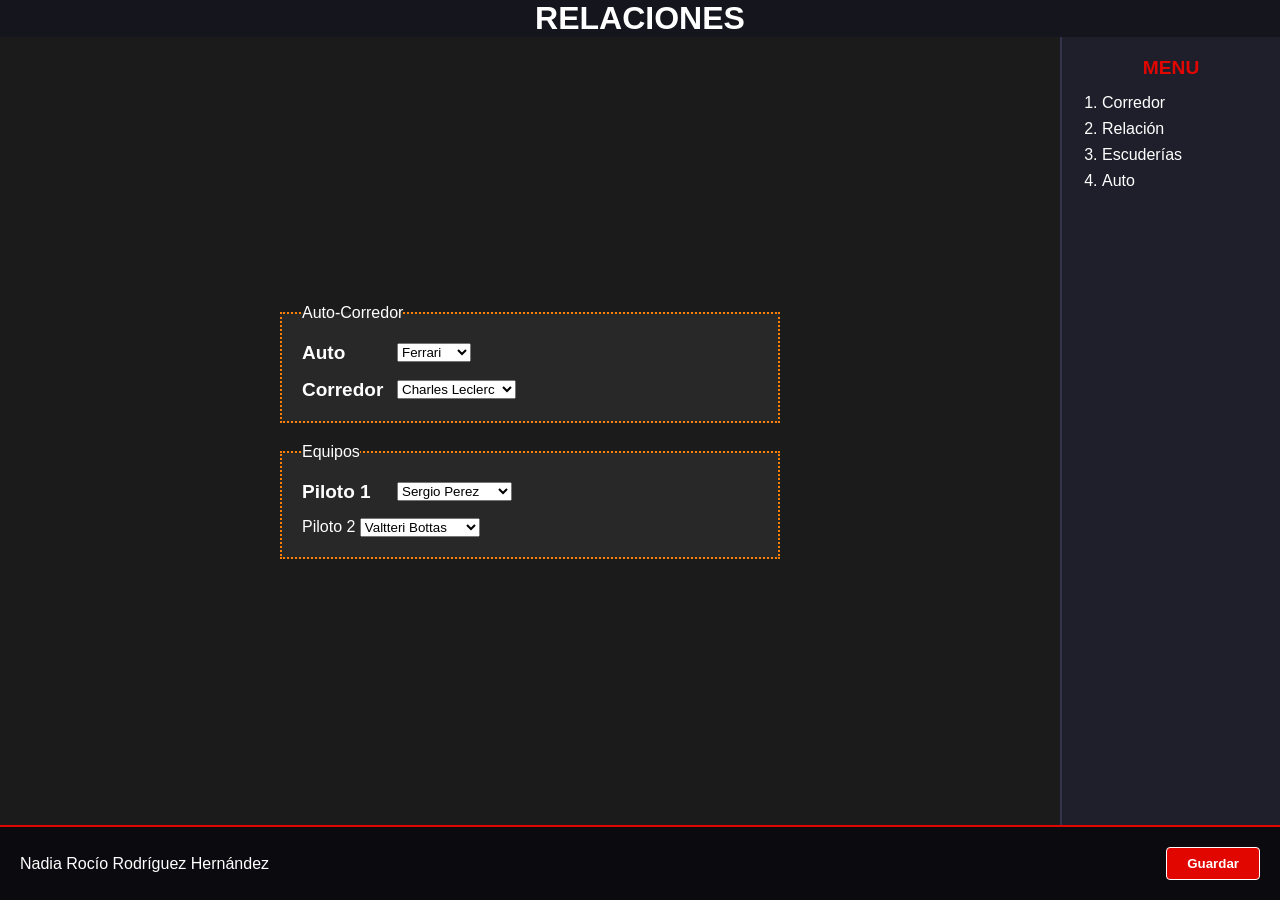
<file: Unidad_2/Formula_1/Relaciones.html>
<!DOCTYPE html> 
<html lang="es">
    <head>
        <meta charset="utf-8">
        <meta http-equiv="X-UA-Compatible" content="IE=edge">
        <meta name="viewport" content="width=device-width, initial-scale=1.0">
        <meta name="author" content="Eduardo Santana">
        <meta name="keywords" content="desarrollo web, ingeniería de software">
        <title>Relaciones</title>
        <link rel="stylesheet" href="CSS/Style.css">
    </head>
    <body>
        <h1>RELACIONES</h1>
        <section class="contenedor-principal">
            <main class="contenedor-centralizado">
                <fieldset class="auto-corredor">
                    <legend>Auto-Corredor</legend>
                    <section class="seleccion-auto">
                        <label>Auto</label>
                        <select id="auto">
                            <option value="auto1">Ferrari</option>
                            <option value="auto2">McLaren</option>
                            <option value="auto3">Red Bull</option>
                            <option value="auto4">Cadillac</option>
                        </select>
                    </section>
                    <section class="seleccion-corredor">
                        <label>Corredor</label>
                        <select id="corredor">
                            <option value="corredor1">Charles Leclerc</option>
                            <option value="corredor2">Lando Norris</option>
                            <option value="corredor3">Max Verstappen</option>
                            <option value="corredor4">Sergio Perez</option>
                        </select>
                    </section>
                </fieldset>

                <fieldset class="auto-corredor"> 
                    <legend>Equipos</legend>
                    <section class="seleccion-auto">
                        <label>Piloto 1</label>
                        <select id="auto-2">
                            <option value="piloto1">Sergio Perez</option>
                            <option value="piloto1">Lando Norris</option>
                            <option value="piloto1">Carlos Sainz</option>
                            <option value="piloto1">Charles Leclerc</option>
                        </select>
                    </section>
                    <section class="seleccion-escuderia">
                        <label>Piloto 2</label>
                        <select id="escuderia">
                            <option value="piloto2">Valtteri Bottas</option>
                            <option value="piloto2">Oscar Piastri</option>
                            <option value="piloto2">Alexander Albon</option>
                            <option value="piloto2">Lewis Hamilton</option>
                        </select>
                    </section>
                </fieldset>
            </main>
            <aside class="menu-lateral">
                <h2>MENU</h2>
                <ol>
                    <li><a href="corredor.html">Corredor</a></li>
                    <li><a href="Relaciones.html">Relación</a></li>
                    <li><a href="Escuderia.html">Escuderías</a></li>
                    <li><a href="Autos.html">Auto</a></li>
                </ol>
            </aside>
        </section>
        <footer class="pie-pagina">
            <h2 class="nombre">Nadia Rocío Rodríguez Hernández</h2>
            <button id="guardar" onclick="Guardar_Relaciones()">Guardar</button>
        </footer>
        <script src="JS/Guardar_Relaciones.js"></script>
    </body>
</html>
</file>
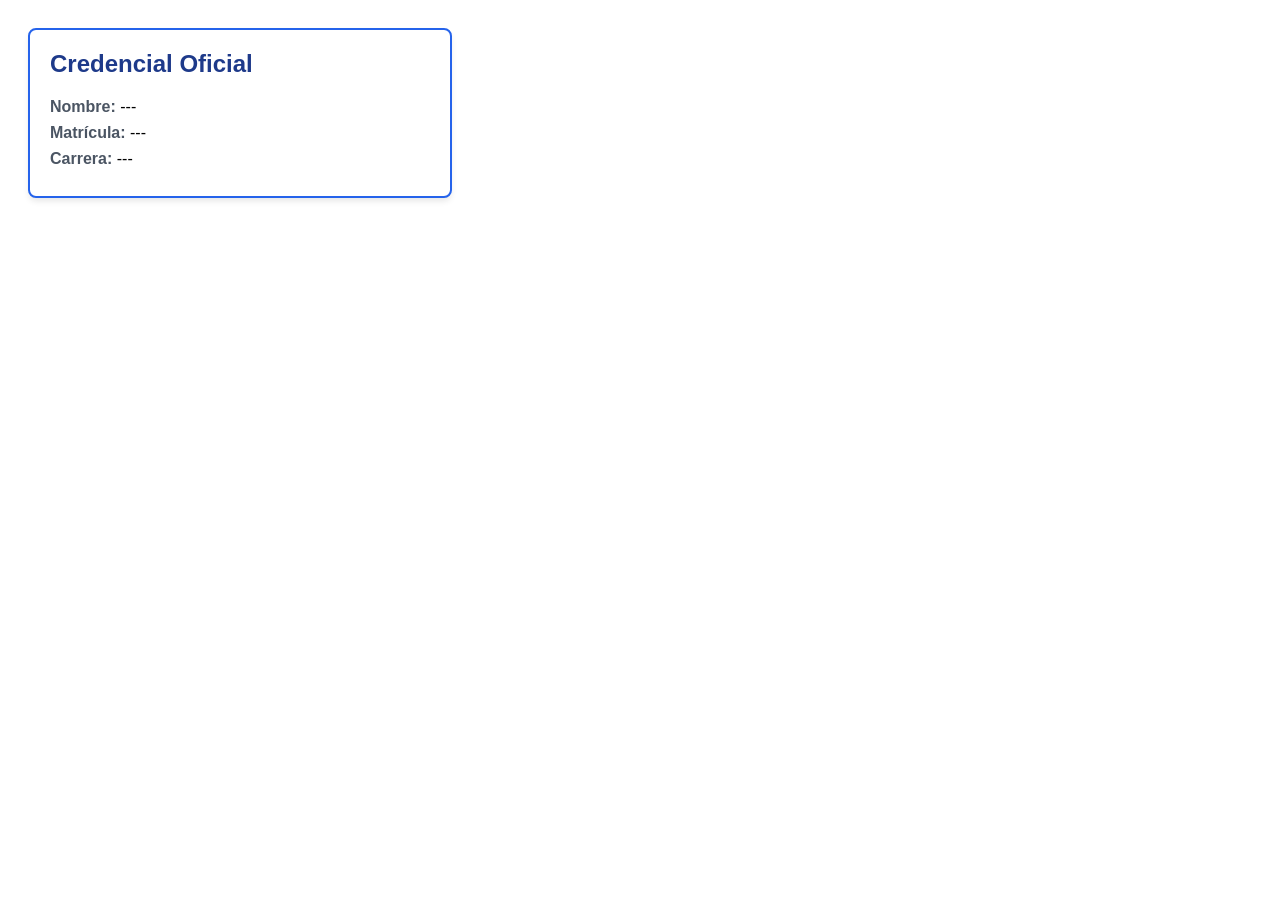
<file: Unidad_3/P4/perfilEstudiante.html>
<!DOCTYPE html>
<html lang="es">
<head>
    <meta charset="UTF-8">
    <title>Credencial Generada</title>
    <link href="css/estiloPerfil.css" rel="stylesheet"/>
</head>
<body>

<article class="credencial">
    <h2>Credencial Oficial</h2>
    <div class="dato"><span class="etiqueta">Nombre:</span> <span id="resNombre">---</span></div>
    <div class="dato"><span class="etiqueta">Matrícula:</span> <span id="resMatricula">---</span></div>
    <div class="dato"><span class="etiqueta">Carrera:</span> <span id="resCarrera">---</span></div>
</article>

<script src="js/imprimir.js"></script>

</body>
</html>
</file>
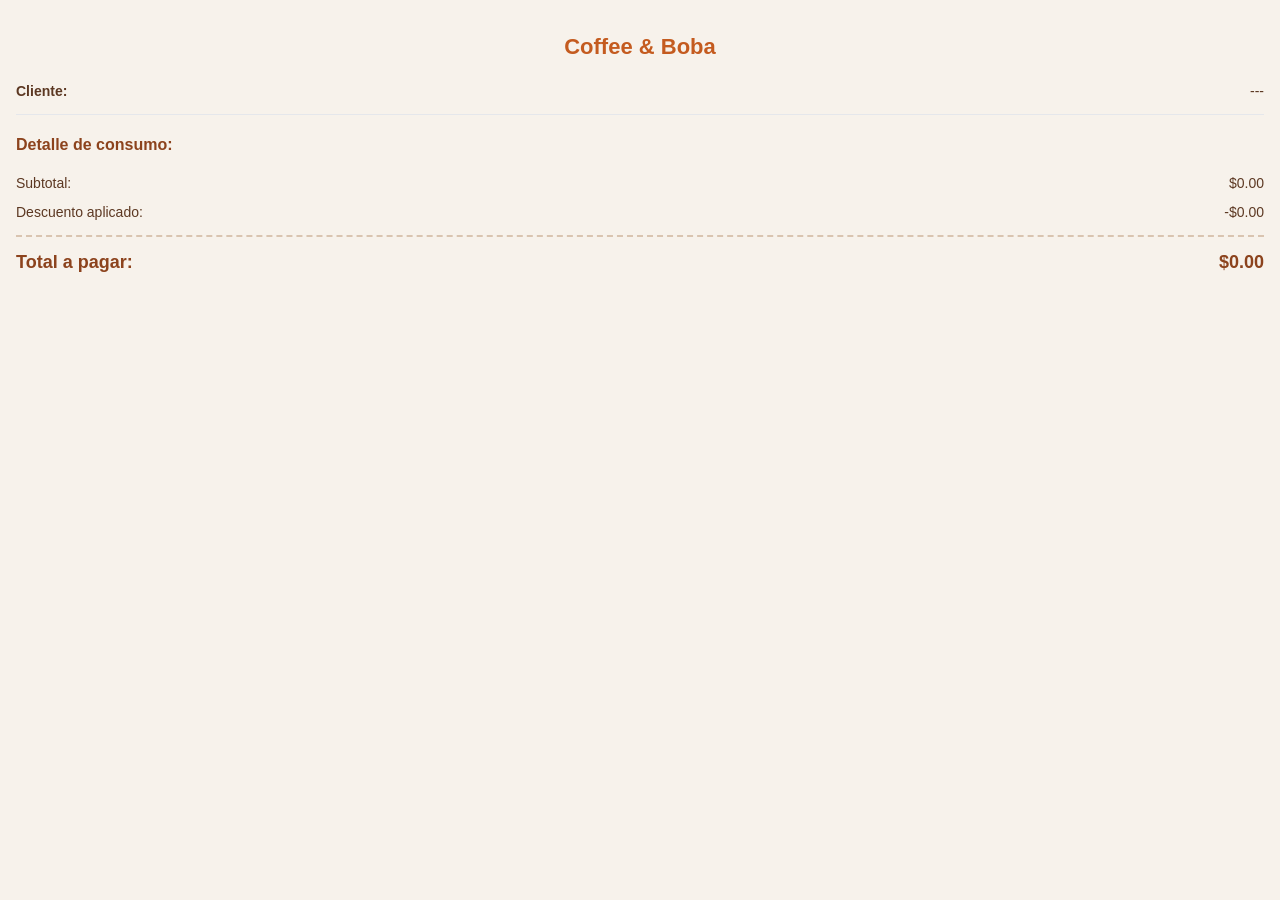
<file: Unidad_3/P5/ticket.html>
<!DOCTYPE html>
<html lang="es">
<head>
    <meta charset="UTF-8">
    <meta name="viewport" content="width=device-width, initial-scale=1.0">
    <title>Ticket de Consumo</title>
    <link rel="stylesheet" href="css/estilos.css">
</head>
<body>

<section class="card">
    <h2>Coffee & Boba</h2>
    <p class="linea-detalle"><strong>Cliente:</strong> <span id="salidaCliente">---</span></p>
    <hr class="mi_linea">
    <h3>Detalle de consumo:</h3>
<ul id="salidaListaProductos">
</ul>
<article class="linea-detalle">
    <span>Subtotal:</span>
    <span id="salidaSubtotal">$0.00</span>
</article>
<article class="linea-detalle">
    <span>Descuento aplicado:</span>
    <span id="salidaDescuento">-$0.00</span>
</article>
<article class="linea-detalle total-destacado">
    <span>Total a pagar:</span>
    <span id="salidaTotal">$0.00</span>
</article>
</section>
<script src="js/ticket.js"></script>
</body>
</html>
</file>
<file: Unidad_2/Formula_1/CSS/Style.css>
* {
    box-sizing: border-box;
    margin: 0;
    padding: 0;
}

body {
    font-family: Arial, sans-serif;
    display: flex;
    flex-direction: column;
    min-height: 100vh; 
    background-color: #15151e; 
}

.contenedor-principal {
    display: flex;
    flex: 1; 
    width: 100%;
}

h1, h2 {
    text-align: center;
    color: #ffffff;
}

.menu-lateral {
    width: 220px;
    background-color: #1f1f2b; 
    padding: 20px;
    border-left: 2px solid #33334d;
}

.menu-lateral h2 {
    font-size: 1.2rem;
    margin-bottom: 15px;
    color: #e10600;
}

.menu-lateral ol {
    padding-left: 20px;
}

.menu-lateral li {
    margin-bottom: 8px;
    color: #ffffff;
}

.menu-lateral a {
    color: #ffffff;
    text-decoration: none;
}

.menu-lateral a:hover {
    color: #e10600;
    text-decoration: underline;
}

.imagen-menu {
    display: flex;
    flex: 1; 
    width: 100%;
    padding: 20px;
    background-color: #e10600; 
    flex-direction: column;
    align-items: center;
    justify-content: center;
}

.imagen-menu h1 {
    color: #ffffff;
    margin-bottom: 20px;
    text-align: center; 
    width: 100%;
}

body:has(title:not(:empty)) { 
}

.contenido-principal {
    flex: 1;
    padding: 20px;
    background-color: #900000; 
    display: flex;
    justify-content: center;
    align-items: center;
}

.contenido-principal h1 {
    color: #ffffff;
    margin-bottom: 20px;
}

.formulario-autos {
    display: flex;
    flex-direction: column;
    gap: 15px;
    max-width: 500px;
    width: 100%;
    background-color: #111111; 
    padding: 20px;
    border: #ffcc00 2px dotted; 
    color: #ffffff;
}

.grupo-campo {
    display: flex;
    align-items: center;
    gap: 15px;
    color: #ffffff;
}

.grupo-campo label {
    width: 80px;
    font-weight: bold;
    font-size: 19px;
    color: #ffffff;
}



html[lang="es"] body:has(title) .contenido-principal {
}



.contenedor-centralizado {
    flex: 1;
    padding: 20px;
    background-color: #1b1b1b; 
    display: flex;
    flex-direction: column;
    justify-content: center;
    align-items: center;
    gap: 20px;
}

.auto-corredor {
    display: flex;
    flex-direction: column;
    gap: 15px;
    max-width: 500px;
    width: 100%;
    background-color: #282828;
    padding: 20px;
    border: #ff8000 2px dotted; 
    color: #ffffff;
}

.seleccion-auto, .seleccion-corredor {
    display: flex;
    align-items: center;
    gap: 15px;
    color: #ffffff;
}

.seleccion-auto label, .seleccion-corredor label {
    width: 80px;
    font-weight: bold;
    font-size: 19px;
    color: #ffffff;
}



.datos-descrip {
    flex: 1;
    padding: 20px;
    background-color: #060e18; 
    display: flex;
    flex-direction: column;
    justify-content: center;
    align-items: center;
}

.Nom-Com {
    display: flex;
    flex-direction: column;
    gap: 15px;
    max-width: 500px;
    width: 100%;
    background-color: #111e38;
    padding: 20px;
    border: #cc0000 2px dotted; 
    color: #ffffff;
}



.opciones-activo {
    margin-top: 10px;
}

.opciones-radio {
    display: flex;
    gap: 20px;
}

.opciones-radio label {
    width: auto;
    font-weight: normal;
    display: flex;
    align-items: center;
    gap: 5px;
}

.pie-pagina {
    background-color: #0b0b0f; 
    padding: 20px;
    display: flex;
    justify-content: space-between;
    align-items: center;
    width: 100%;
    border-top: 2px solid #e10600;
}

.pie-pagina .nombre {
    color: #ffffff;
    font-size: 1rem;
    font-weight: normal;
}

#guardar {
    padding: 8px 20px;
    background-color: #e10600;
    border: 1px solid #ffffff;
    border-radius: 4px;
    cursor: pointer;
    font-weight: bold;
    color: #ffffff;
}

#guardar:hover {
    background-color: #ffffff;
    color: #e10600;
}
</file>
<file: Unidad_3/P4/css/estiloPerfil.css>
body { 
    font-family: Tahoma, 
    sans-serif; 
    padding: 20px; 
}

form { 
    max-width: 350px; 
    display: flex; 
    flex-direction: column; 
    gap: 10px;
    }
input, button {
    padding: 8px;
    font-size: 14px; 
}
button { 
    background-color: #2563eb;
    color: white; 
    border: none; 
    cursor: pointer; 
}
.credencial {
    max-width: 380px;
    background: white;
    border: 2px solid #2563eb;
    border-radius: 8px;
    padding: 20px;
    box-shadow: 0 4px 6px -1px rgba(0,0,0,0.1);
}
.credencial h2 { 
    color: #1e3a8a; 
    margin-top: 0;
}
.dato { 
    margin-bottom: 8px; 
}
.etiqueta { 
    font-weight: bold; 
    color: #4b5563; 
}
</file>
<file: Unidad_3/P5/css/estilos.css>
* {
    box-sizing: border-box;
    margin: 0;
    padding: 0;
}

body {
    font-family: "Lato", sans-serif;
    font-weight: 100;
    font-style: normal;
    background-color: #f7f2eb; 
    color: #382417;          
    padding: 30px 16px;
    line-height: 1.5;
}
h2 {
    color: #c45b1f; 
    font-size: 22px;
    margin-bottom: 18px;
    text-align: center;
}
h3 {
    color: #8c431d;
    font-size: 16px;
    margin: 18px 0 10px 0;
}

label {
    display: block;
    font-size: 13px;
    font-weight: bold;
    color: #5c3822;
    margin-bottom: 6px;
}
input[type="text"], select {
    width: 50%;
    padding: 10px 12px;
    border: 1px solid #d9c4b0;
    background-color: #fdfbf7;
    border-radius: 6px;
    font-family: "Lato", sans-serif;
    font-weight: 100;
    font-style: normal;
    font-size: 14px;
    color: #382417;
    margin-bottom: 14px;
    outline: none;

}

.grupo-inline {
    display: flex;
    gap: 8px;
}
.grupo-inline select {
    flex: 3;
}

button {
    border: none;
    border-radius: 6px;
    font-family: Tahoma, sans-serif;
    font-weight: bold;
    cursor: pointer;
}

.btn-secundario {
    background-color: #8c431d;
    color: #ffffff;
    padding: 10px;
    font-size: 13px;
    height: 40px;
}
.btn-secundario:hover {
    background-color: #6e3314;
}
.btn-primario {
    width: 50%;
    background-color: #d96b27; 
    color: #ffffff;
    padding: 12px;
    font-size: 15px;
    margin-top: 14px;
}
.btn-primario:hover {
    background-color: #b85417;
}

ul {
    list-style: none;
    padding: 0;
    margin: 8px 0 16px 0;
}
li {
    font-size: 13px;
    color: #5c3822;
    background-color: #faf4ed;
    border-left: 4px solid #d96b27;
    padding: 8px 12px;
    margin-bottom: 6px;
    border-radius: 0 6px 6px 0;
}
.linea-detalle {
    display: flex;
    justify-content: space-between;
    margin-bottom: 8px;
    font-size: 14px;
    color: #5c3822;
}
.total-destacado {
    font-size: 18px;
    font-weight: bold;
    color: #8c431d;
    border-top: 2px dashed #d9c4b0;
    padding-top: 12px;
    margin-top: 12px;
}
.mi_linea{
    margin: 12px 0; 
    border: none; 
    border-top: 1px solid #e5e7eb;
}
</file>
<file: Unidad_3/Trabajo_en_equipo/css/style.css>
body {
    font-family: Arial, sans-serif;
    background-color: #e1c0ff;
    margin: 0;
    padding: 20px;
    color: #ffffff
}
.container {
    max-width: 600px;
    margin: auto;
}
.card {
    background: #7e08c2;
    padding: 20px;
    margin-bottom: 20px;
    border-radius: 8px;
    box-shadow: 0 4px 6px #ffffff;
}
h1 {
    color: #59136e;
    margin-top: 0;
}
h2 {
    color: #f1c3ff;
    margin-top: 0;
}
label {
    display: block;
    margin: 10px 0 5px;
    font-weight: bold;
}
input, select {
    width: 100%;
    padding: 8px;
    margin-bottom: 10px;
    border: 1px solid #ccc;
    border-radius: 4px;
    box-sizing: border-box;
}
button {
    background-color: #c300ff;
    color: #ffffff;
    border: none;
    padding: 10px 15px;
    border-radius: 4px;
    cursor: pointer;
    font-weight: bold;
}
button:hover {
    background-color: #caa2eb;
}
.btn-danger {
    background-color: #520079;
    margin-top: 10px;
}
.btn-danger:hover {
    background-color: #9821b6;
}
.resultado {
    font-weight: bold;
    margin-top: 10px;
    color: #ddb5fd;
}
#lista-historial p {
    background: #e9ecef;
    padding: 6px 10px;
    border-radius: 4px;
    margin: 5px 0;
    font-size: 14px;
    color:black;
}
</file>
